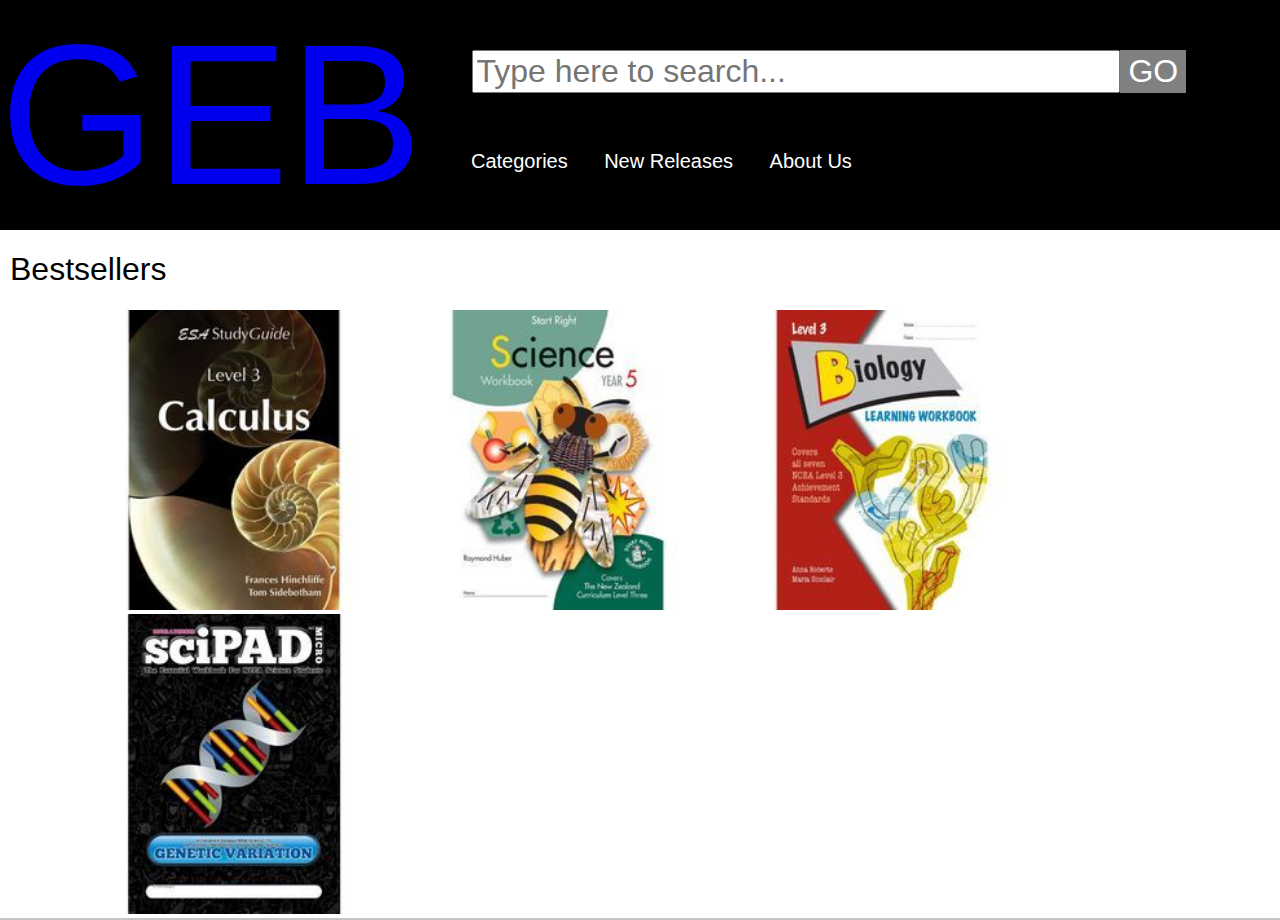
<file: index.html>
<!DOCTYPE html>
<html>
    <head>
        <meta charset="utf-8">
        <meta http-equiv="X-UA-Compatible" content="IE=edge">
        <meta name="viewport" content="width=device-width, initial-scale=1">
        <link rel="stylesheet" href="style.css">
        <title>Homepage</title>
    </head>
    <body>
        <div class ="header">
                <div class ="logo"><a href="index.html">GEB</a></div>
                <form method="get" action="https://www.google.com/search" id="search">
                    <input type="text" name="q" size="31" placeholder="Type here to search...">
                    </form>
                    <button class="search" type="submit" form="search">GO</button>
                <ul class = "navigation">
                    <li>Categories</li>
                    <li>New Releases</li>
                    <li><a href="aboutUs.html">About Us</a></li>
                </ul>
            </div>
        <div class="Bestsellers">
                <h1>Bestsellers</h1>
                <div class="images">
                    <a href =".\Books\calculus.html"><img src=".\images\calculus.jpg" alt ="Calculus Workbook"></a>
                    <a href =".\Books\science.html"><img src=".\images\science.jpg" alt ="Science Workbook"></a>
                    <a href =".\Books\biology.html"><img src=".\images\biology.jpg" alt="Biology Workbook"></a>
                    <a href =".\Books\scipad.html"><img src=".\images\scipad.jpg" alt="Scipad Workbook"></a>
                </div>
            </div>

    </body>        
</html>
</file>
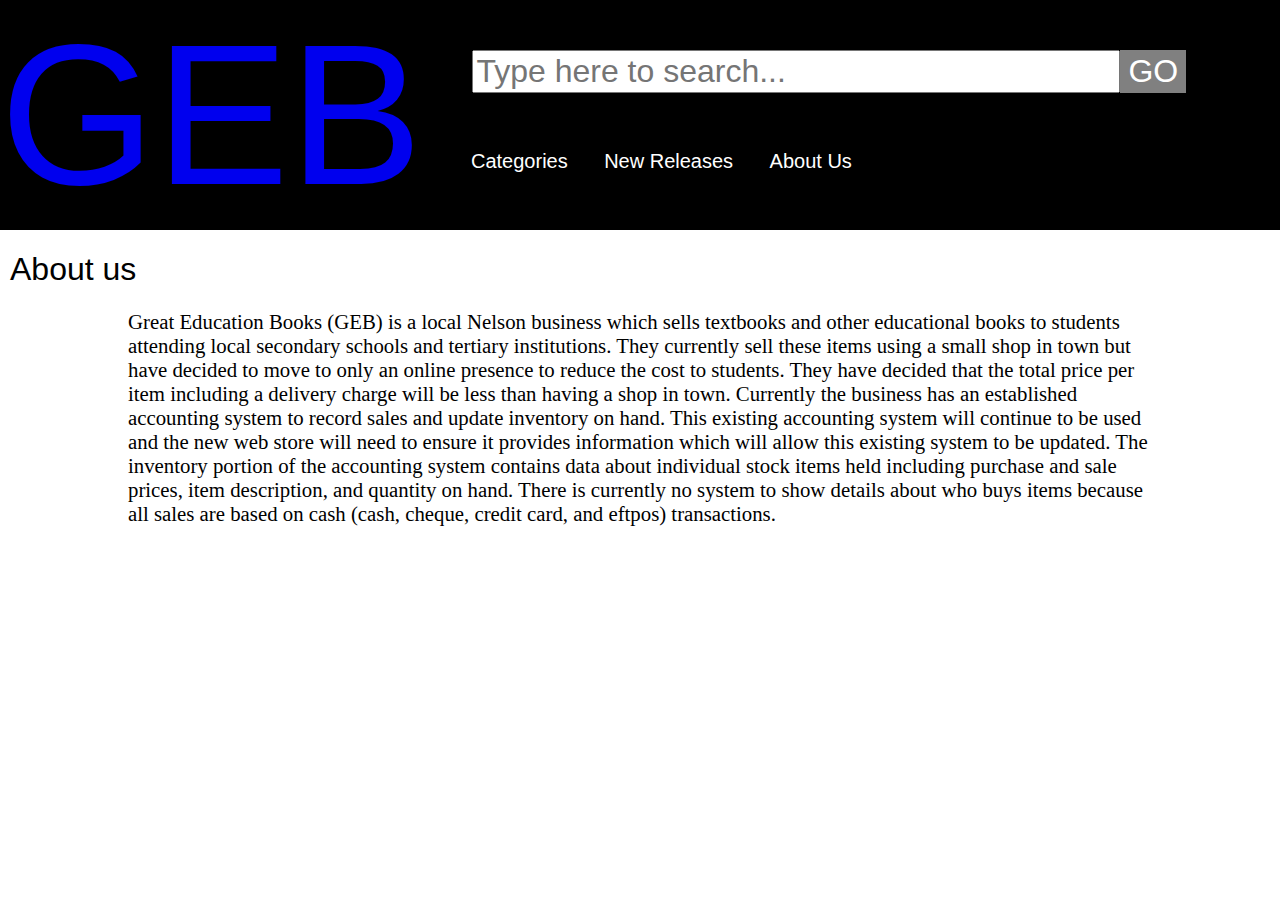
<file: aboutUs.html>
<!DOCTYPE html>

    <head>
        <meta charset="utf-8">
        <meta http-equiv="X-UA-Compatible" content="IE=edge">
        <title>About Us</title>
        <meta name="viewport" content="width=device-width, initial-scale=1">
        <link rel="stylesheet" href="style.css">
    </head>
    <body>
        <div class ="header">
                <div class ="logo"><a href="index.html">GEB</a></div>
                <form method="get" action="https://www.google.com/search" id="search">
                    <input type="text" name="q" size="31" placeholder="Type here to search...">
                    </form>
                    <button class="search" type="submit" form="search">GO</button>
                <ul class = "navigation">
                    <li>Categories</li>
                    <li>New Releases</li>
                    <li><a href="aboutUs.html">About Us</a></li>
                </ul>
            </div>
        
        <h1>About us</h1>
        <div class="aboutUs">
                <p>Great Education Books (GEB) is a local Nelson business which sells textbooks and other
                    educational books to students attending local secondary schools and tertiary institutions. They
                    currently sell these items using a small shop in town but have decided to move to only an online
                    presence to reduce the cost to students. They have decided that the total price per item including a
                    delivery charge will be less than having a shop in town.
                    Currently the business has an established accounting system to record sales and update inventory
                    on hand. This existing accounting system will continue to be used and the new web store will need
                    to ensure it provides information which will allow this existing system to be updated. The inventory
                    portion of the accounting system contains data about individual stock items held including purchase
                    and sale prices, item description, and quantity on hand. There is currently no system to show details
                    about who buys items because all sales are based on cash (cash, cheque, credit card, and eftpos)
                    transactions. </p>
            </div>

    </body>
</html>
</file>
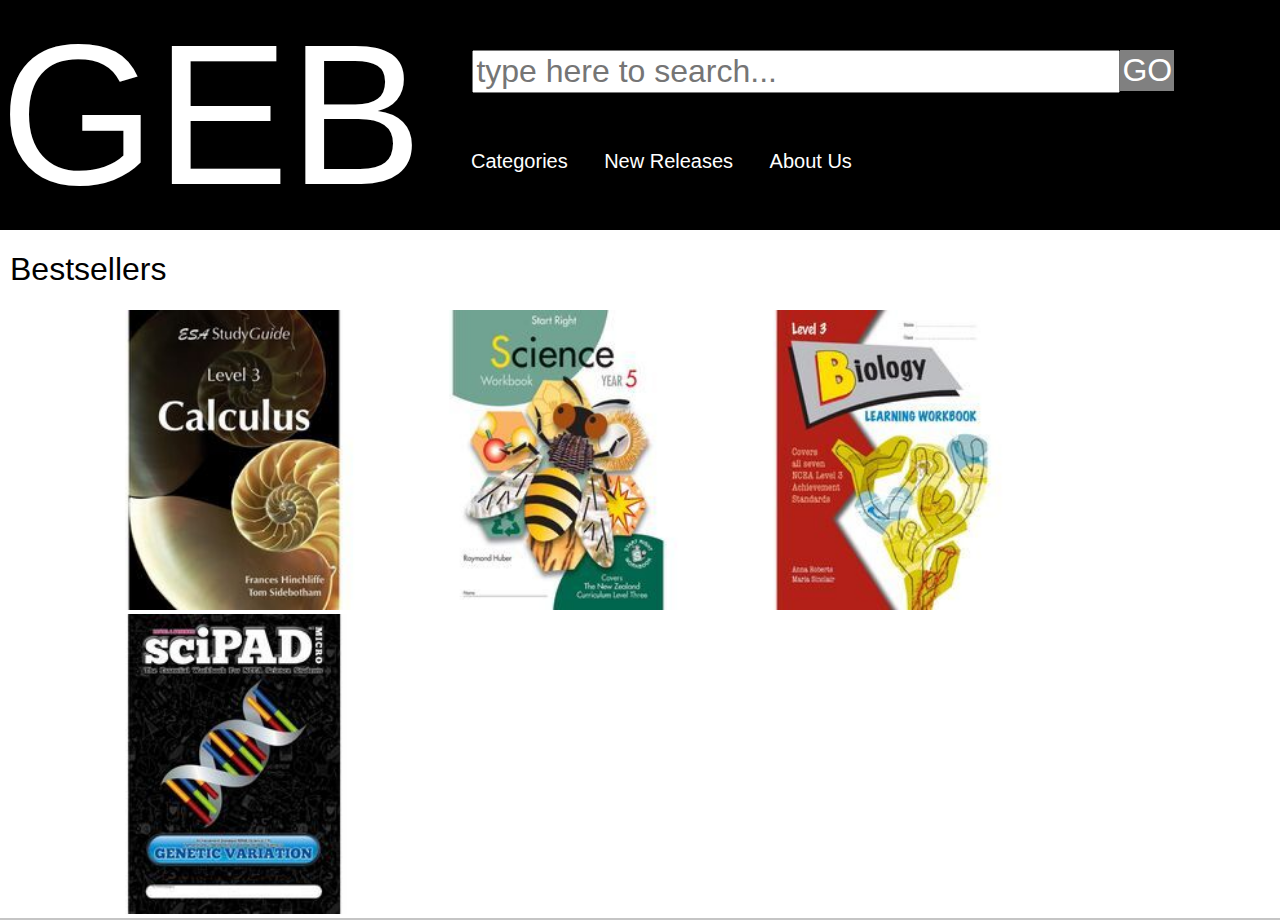
<file: homepage.html>
<!DOCTYPE html>
<html>
    <head>
        <meta charset="utf-8">
        <meta http-equiv="X-UA-Compatible" content="IE=edge">
        <title></title>
        <meta name="description" content="">
        <meta name="viewport" content="width=device-width, initial-scale=1">
        <link rel="stylesheet" href="style.css">
    </head>
    <body>
        <div class ="header">
            <div class ="logo">GEB</div>
            <input type="text" placeholder="type here to search...">
            <div class="search">GO</div>
            <ul class = "navigation">
                <li>Categories</li>
                <li>New Releases</li>
                <li><a href="aboutUs.html">About Us</a></li>
            </ul>
        </div>
        <div class="Bestsellers">
            <h1>Bestsellers</h1>
            <div class="images">
                <a href =".\Books\calculus.html"><img src=".\images\calculus.jpg"></a>
                <a href =".\Books\science.html"><img src=".\images\science.jpg"></a>
                <a href =".\Books\biology.html"><img src=".\images\biology.jpg"></a>
                <a href =".\Books\scipad.html"><img src=".\images\scipad.jpg"></a>
            </div>
        </div>

    </body>        
</html>
</file>
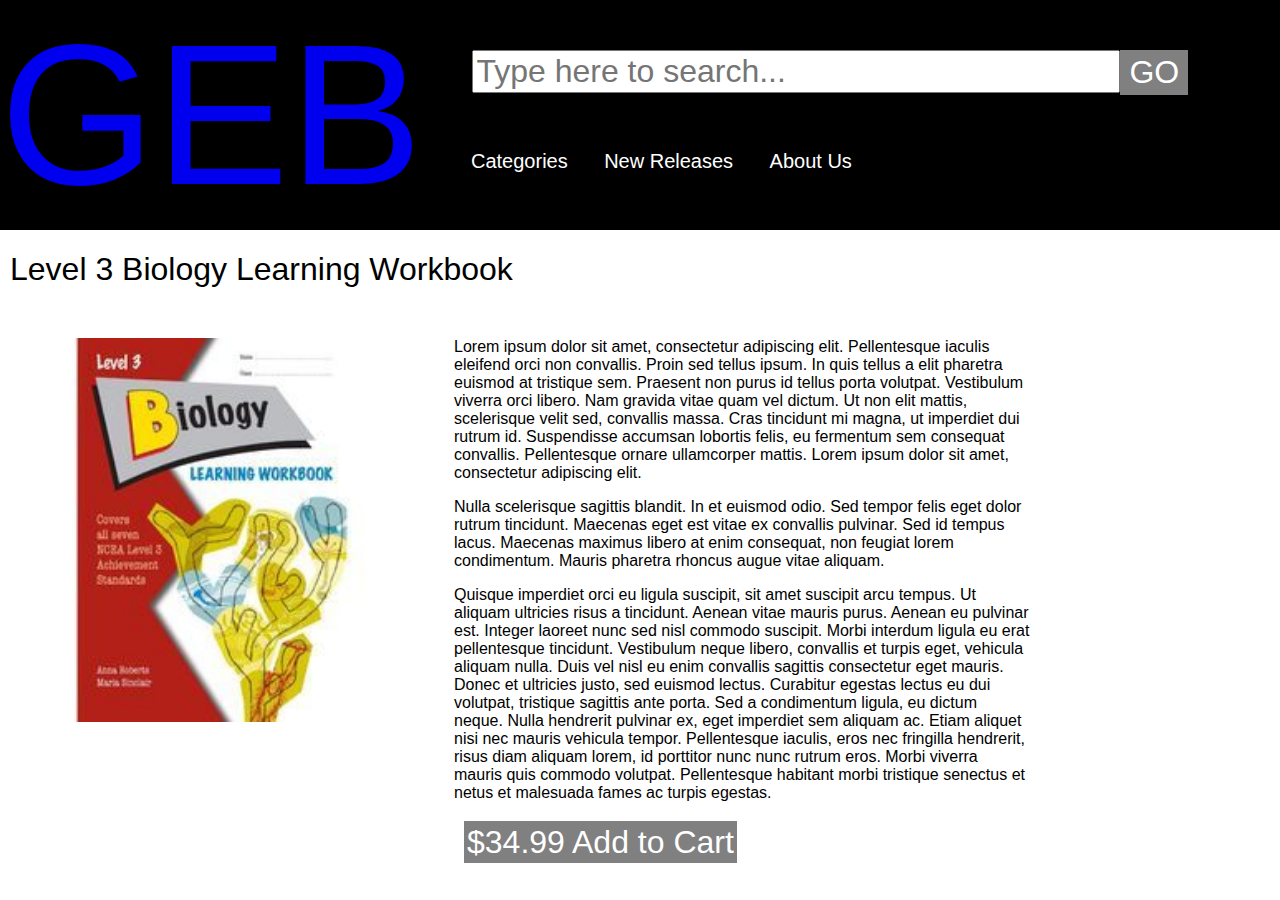
<file: Books/biology.html>
<!DOCTYPE html>

    <head>
        <meta charset="utf-8">
        <meta http-equiv="X-UA-Compatible" content="IE=edge">
        <meta name="viewport" contenat="width=device-width, initial-scale=1">
        <link rel="stylesheet" href="style.css">
        <title>Biology</title>
    </head>
    <body>
        <div class ="header">
                <div class ="logo"><a href="../index.html">GEB</a></div>
                <form method="get" action="https://www.google.com/search" id="search">
                    <input type="text" name="q" size="31" placeholder="Type here to search...">
                    </form>
                    <button class="search" type="submit" form="search">GO</button>
                <ul class = "navigation">
                    <li>Categories</li>
                    <li>New Releases</li>
                    <li><a href="../aboutUs.html">About Us</a></li>
                </ul>
            </div>
        <h1>Level 3 Biology Learning Workbook</h1>
        <div class ="Product">
                <img src="../images/biology.jpg" alt="Biology Workbook">
                <div class="text">Lorem ipsum dolor sit amet, consectetur adipiscing elit. Pellentesque iaculis eleifend orci non convallis. Proin sed tellus ipsum. In quis tellus a elit pharetra euismod at tristique sem. Praesent non purus id tellus porta volutpat. Vestibulum viverra orci libero. Nam gravida vitae quam vel dictum. Ut non elit mattis, scelerisque velit sed, convallis massa. Cras tincidunt mi magna, ut imperdiet dui rutrum id. Suspendisse accumsan lobortis felis, eu fermentum sem consequat convallis. Pellentesque ornare ullamcorper mattis. Lorem ipsum dolor sit amet, consectetur adipiscing elit.
                <p>Nulla scelerisque sagittis blandit. In et euismod odio. Sed tempor felis eget dolor rutrum tincidunt. Maecenas eget est vitae ex convallis pulvinar. Sed id tempus lacus. Maecenas maximus libero at enim consequat, non feugiat lorem condimentum. Mauris pharetra rhoncus augue vitae aliquam.</p>
                <p>Quisque imperdiet orci eu ligula suscipit, sit amet suscipit arcu tempus. Ut aliquam ultricies risus a tincidunt. Aenean vitae mauris purus. Aenean eu pulvinar est. Integer laoreet nunc sed nisl commodo suscipit. Morbi interdum ligula eu erat pellentesque tincidunt. Vestibulum neque libero, convallis et turpis eget, vehicula aliquam nulla. Duis vel nisl eu enim convallis sagittis consectetur eget mauris. Donec et ultricies justo, sed euismod lectus. Curabitur egestas lectus eu dui volutpat, tristique sagittis ante porta. Sed a condimentum ligula, eu dictum neque. Nulla hendrerit pulvinar ex, eget imperdiet sem aliquam ac. Etiam aliquet nisi nec mauris vehicula tempor. Pellentesque iaculis, eros nec fringilla hendrerit, risus diam aliquam lorem, id porttitor nunc nunc rutrum eros. Morbi viverra mauris quis commodo volutpat. Pellentesque habitant morbi tristique senectus et netus et malesuada fames ac turpis egestas.</p>
                <p><h1><span style="border:3px solid grey;background-color: grey; color: white;">$34.99 Add to Cart</span></h1></p>    
                </div>
            </div>
        

    </body>
</html>
</file>
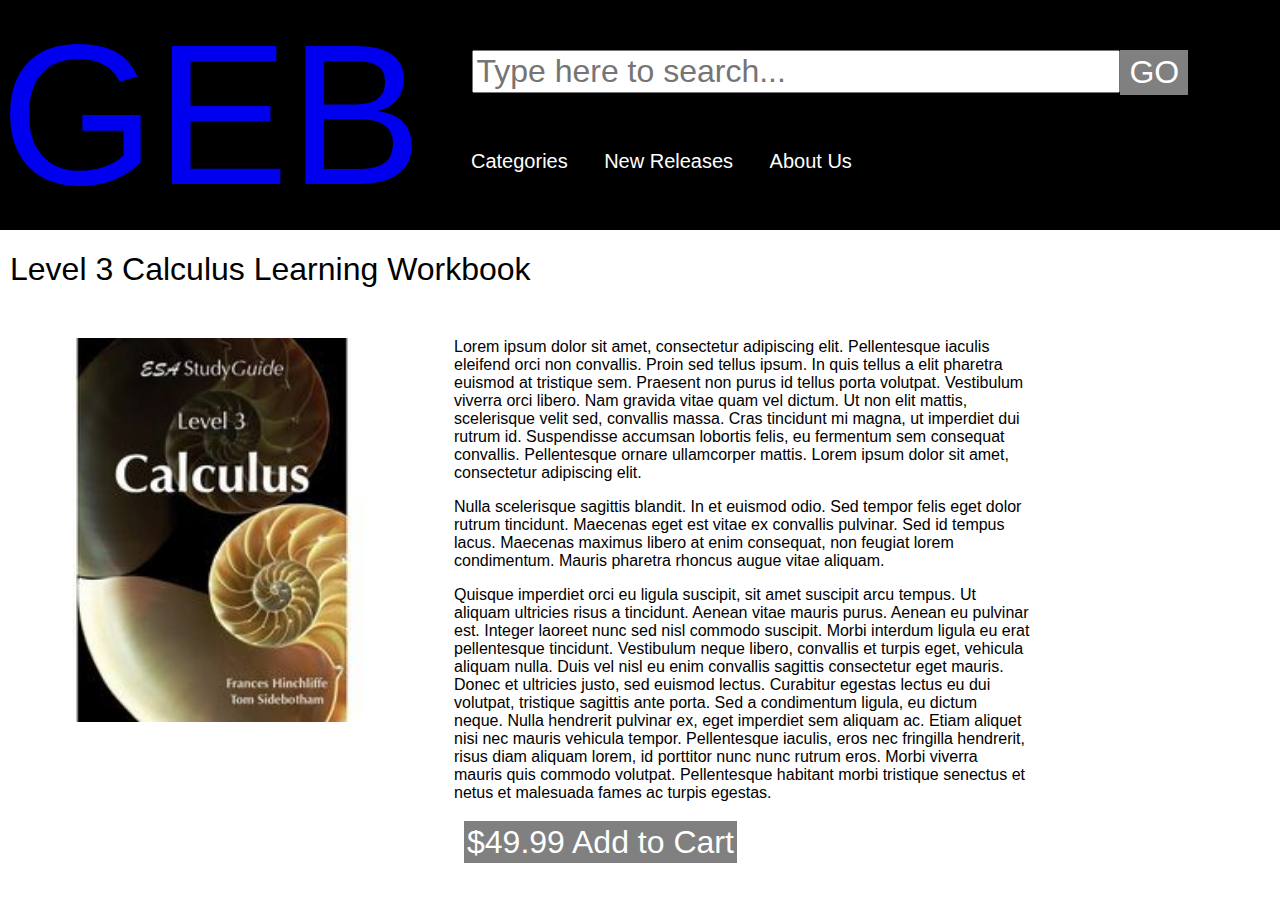
<file: Books/calculus.html>
<!DOCTYPE html>

    <head>
        <meta charset="utf-8">
        <meta http-equiv="X-UA-Compatible" content="IE=edge">
        <meta name="viewport" contenat="width=device-width, initial-scale=1">
        <link rel="stylesheet" href="style.css">
        <title>Calculus</title>
    </head>
    <body>
        <div class ="header">
                <div class ="logo"><a href="../index.html">GEB</a></div>
                <form method="get" action="https://www.google.com/search" id="search">
                    <input type="text" name="q" size="31" placeholder="Type here to search...">
                    </form>
                    <button class="search" type="submit" form="search">GO</button>
                <ul class = "navigation">
                    <li>Categories</li>
                    <li>New Releases</li>
                    <li><a href="../aboutUs.html">About Us</a></li>
                </ul>
            </div>
        <h1>Level 3 Calculus Learning Workbook</h1>
        <div class ="Product">
                <img src="../images/calculus.jpg" alt="Calculus Workbook">
                <div class="text">Lorem ipsum dolor sit amet, consectetur adipiscing elit. Pellentesque iaculis eleifend orci non convallis. Proin sed tellus ipsum. In quis tellus a elit pharetra euismod at tristique sem. Praesent non purus id tellus porta volutpat. Vestibulum viverra orci libero. Nam gravida vitae quam vel dictum. Ut non elit mattis, scelerisque velit sed, convallis massa. Cras tincidunt mi magna, ut imperdiet dui rutrum id. Suspendisse accumsan lobortis felis, eu fermentum sem consequat convallis. Pellentesque ornare ullamcorper mattis. Lorem ipsum dolor sit amet, consectetur adipiscing elit.
                <p>Nulla scelerisque sagittis blandit. In et euismod odio. Sed tempor felis eget dolor rutrum tincidunt. Maecenas eget est vitae ex convallis pulvinar. Sed id tempus lacus. Maecenas maximus libero at enim consequat, non feugiat lorem condimentum. Mauris pharetra rhoncus augue vitae aliquam.</p>
                <p>Quisque imperdiet orci eu ligula suscipit, sit amet suscipit arcu tempus. Ut aliquam ultricies risus a tincidunt. Aenean vitae mauris purus. Aenean eu pulvinar est. Integer laoreet nunc sed nisl commodo suscipit. Morbi interdum ligula eu erat pellentesque tincidunt. Vestibulum neque libero, convallis et turpis eget, vehicula aliquam nulla. Duis vel nisl eu enim convallis sagittis consectetur eget mauris. Donec et ultricies justo, sed euismod lectus. Curabitur egestas lectus eu dui volutpat, tristique sagittis ante porta. Sed a condimentum ligula, eu dictum neque. Nulla hendrerit pulvinar ex, eget imperdiet sem aliquam ac. Etiam aliquet nisi nec mauris vehicula tempor. Pellentesque iaculis, eros nec fringilla hendrerit, risus diam aliquam lorem, id porttitor nunc nunc rutrum eros. Morbi viverra mauris quis commodo volutpat. Pellentesque habitant morbi tristique senectus et netus et malesuada fames ac turpis egestas.</p>
                <p><h1><span style="border:3px solid grey;background-color: grey; color: white;">$49.99 Add to Cart</span></h1></p>    
                </div>
            </div>
        

    </body>
</html>
</file>
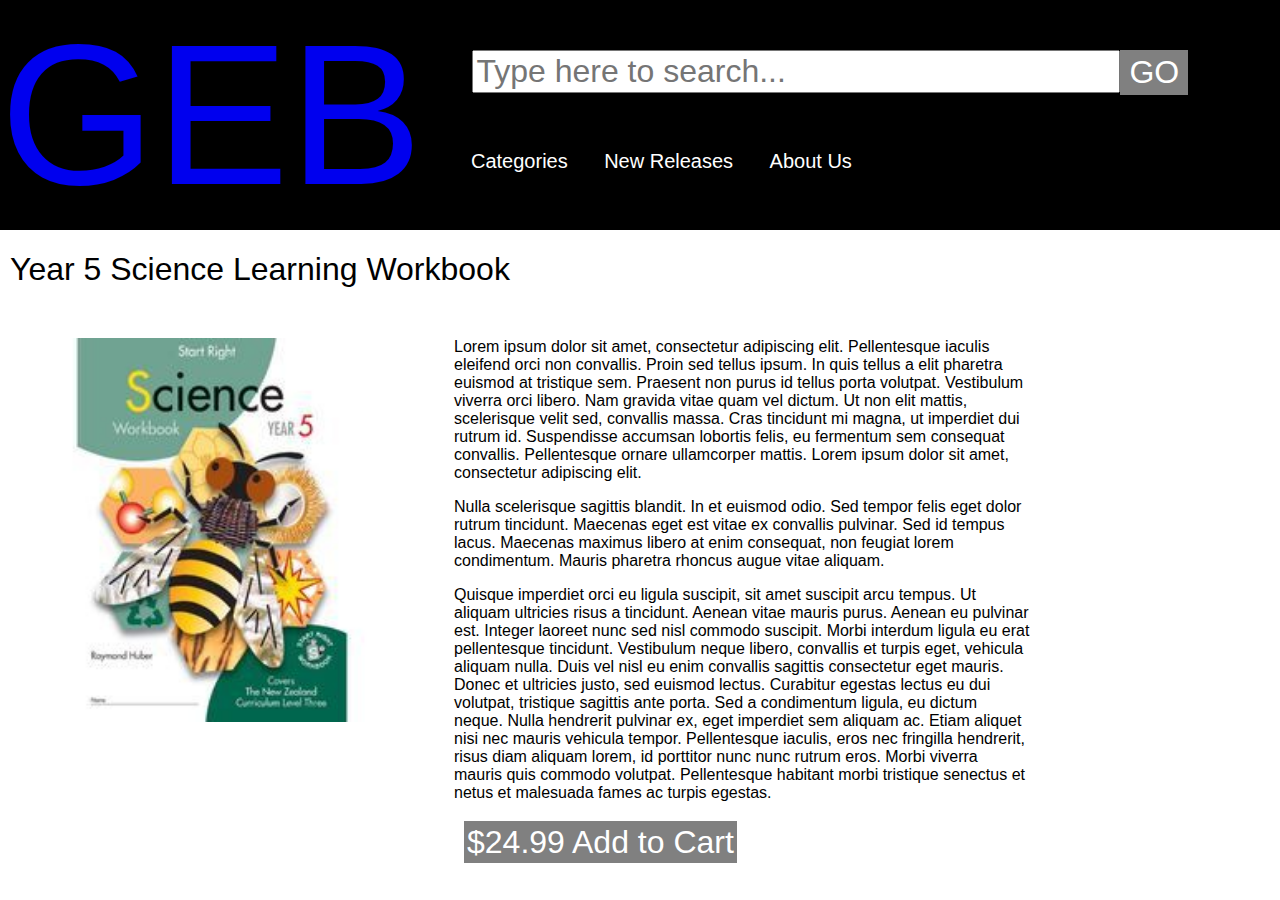
<file: Books/science.html>
<!DOCTYPE html>

    <head>
        <meta charset="utf-8">
        <meta http-equiv="X-UA-Compatible" content="IE=edge">
        <meta name="viewport" contenat="width=device-width, initial-scale=1">
        <link rel="stylesheet" href="style.css">
        <title>Science</title>
    </head>
    <body>
        <div class ="header">
                <div class ="logo"><a href="../index.html">GEB</a></div>
                <form method="get" action="https://www.google.com/search" id="search">
                    <input type="text" name="q" size="31" placeholder="Type here to search...">
                    </form>
                    <button class="search" type="submit" form="search">GO</button>
                <ul class = "navigation">
                    <li>Categories</li>
                    <li>New Releases</li>
                    <li><a href="../aboutUs.html">About Us</a></li>
                </ul>
            </div>
        <h1>Year 5 Science Learning Workbook</h1>
        <div class ="Product">
                <img src="../images/science.jpg" alt="Science Workbook">
                <div class="text">Lorem ipsum dolor sit amet, consectetur adipiscing elit. Pellentesque iaculis eleifend orci non convallis. Proin sed tellus ipsum. In quis tellus a elit pharetra euismod at tristique sem. Praesent non purus id tellus porta volutpat. Vestibulum viverra orci libero. Nam gravida vitae quam vel dictum. Ut non elit mattis, scelerisque velit sed, convallis massa. Cras tincidunt mi magna, ut imperdiet dui rutrum id. Suspendisse accumsan lobortis felis, eu fermentum sem consequat convallis. Pellentesque ornare ullamcorper mattis. Lorem ipsum dolor sit amet, consectetur adipiscing elit.
                <p>Nulla scelerisque sagittis blandit. In et euismod odio. Sed tempor felis eget dolor rutrum tincidunt. Maecenas eget est vitae ex convallis pulvinar. Sed id tempus lacus. Maecenas maximus libero at enim consequat, non feugiat lorem condimentum. Mauris pharetra rhoncus augue vitae aliquam.</p>
                <p>Quisque imperdiet orci eu ligula suscipit, sit amet suscipit arcu tempus. Ut aliquam ultricies risus a tincidunt. Aenean vitae mauris purus. Aenean eu pulvinar est. Integer laoreet nunc sed nisl commodo suscipit. Morbi interdum ligula eu erat pellentesque tincidunt. Vestibulum neque libero, convallis et turpis eget, vehicula aliquam nulla. Duis vel nisl eu enim convallis sagittis consectetur eget mauris. Donec et ultricies justo, sed euismod lectus. Curabitur egestas lectus eu dui volutpat, tristique sagittis ante porta. Sed a condimentum ligula, eu dictum neque. Nulla hendrerit pulvinar ex, eget imperdiet sem aliquam ac. Etiam aliquet nisi nec mauris vehicula tempor. Pellentesque iaculis, eros nec fringilla hendrerit, risus diam aliquam lorem, id porttitor nunc nunc rutrum eros. Morbi viverra mauris quis commodo volutpat. Pellentesque habitant morbi tristique senectus et netus et malesuada fames ac turpis egestas.</p>
                <p><h1><span style="border:3px solid grey;background-color: grey; color: white;">$24.99 Add to Cart</span></h1></p>    
                </div>
            </div>
        

    </body>
</html>
</file>
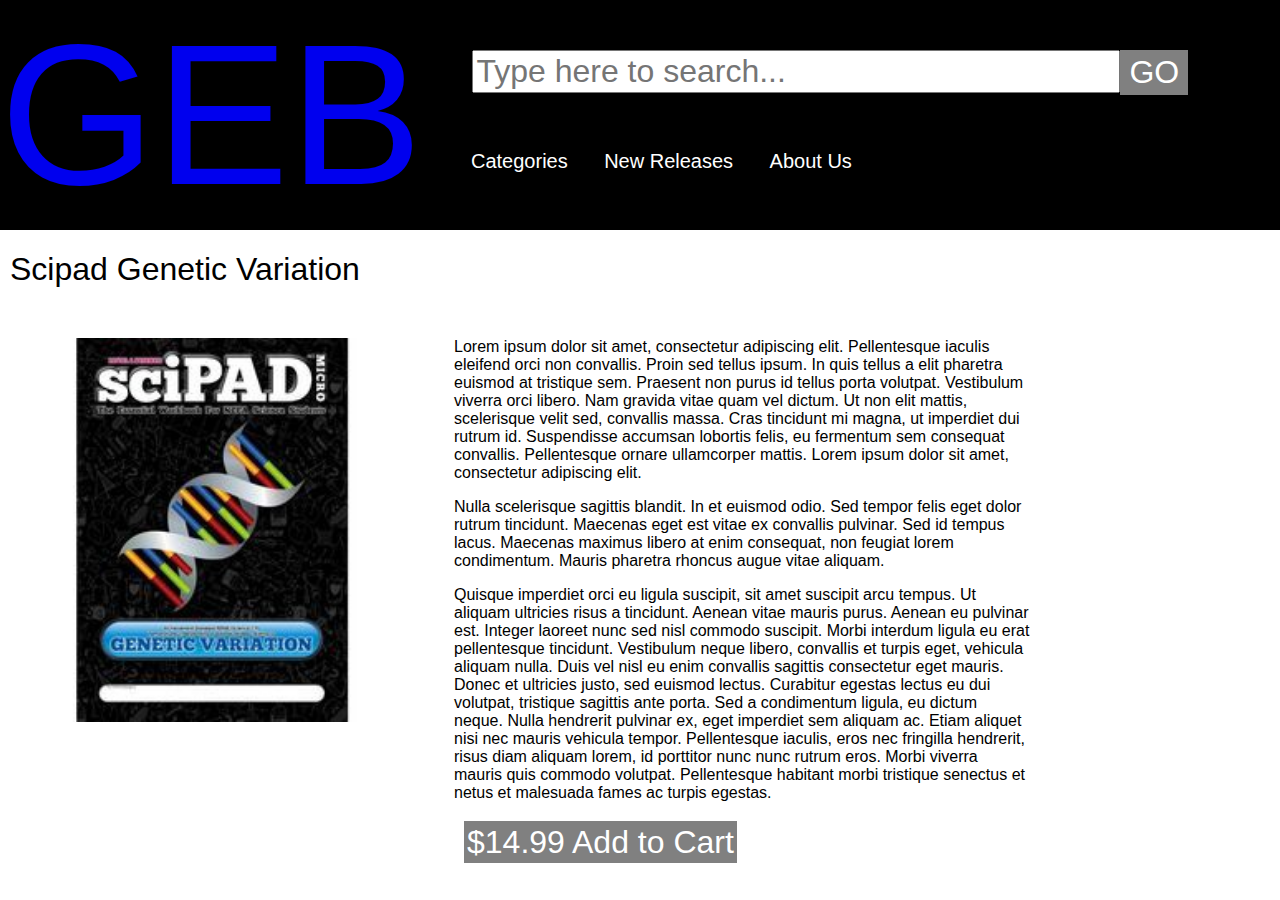
<file: Books/scipad.html>
<!DOCTYPE html>

    <head>
        <meta charset="utf-8">
        <meta http-equiv="X-UA-Compatible" content="IE=edge">
        <meta name="viewport" contenat="width=device-width, initial-scale=1">
        <link rel="stylesheet" href="style.css">
        <title>Biology</title>
    </head>
    <body>
        <div class ="header">
                <div class ="logo"><a href="../index.html">GEB</a></div>
                <form method="get" action="https://www.google.com/search" id="search">
                    <input type="text" name="q" size="31" placeholder="Type here to search...">
                    </form>
                    <button class="search" type="submit" form="search">GO</button>
                <ul class = "navigation">
                    <li>Categories</li>
                    <li>New Releases</li>
                    <li><a href="../aboutUs.html">About Us</a></li>
                </ul>
            </div>
        <h1>Scipad Genetic Variation</h1>
        <div class ="Product">
                <img src="../images/scipad.jpg" alt="Scipad Workbook">
                <div class="text">Lorem ipsum dolor sit amet, consectetur adipiscing elit. Pellentesque iaculis eleifend orci non convallis. Proin sed tellus ipsum. In quis tellus a elit pharetra euismod at tristique sem. Praesent non purus id tellus porta volutpat. Vestibulum viverra orci libero. Nam gravida vitae quam vel dictum. Ut non elit mattis, scelerisque velit sed, convallis massa. Cras tincidunt mi magna, ut imperdiet dui rutrum id. Suspendisse accumsan lobortis felis, eu fermentum sem consequat convallis. Pellentesque ornare ullamcorper mattis. Lorem ipsum dolor sit amet, consectetur adipiscing elit.
                <p>Nulla scelerisque sagittis blandit. In et euismod odio. Sed tempor felis eget dolor rutrum tincidunt. Maecenas eget est vitae ex convallis pulvinar. Sed id tempus lacus. Maecenas maximus libero at enim consequat, non feugiat lorem condimentum. Mauris pharetra rhoncus augue vitae aliquam.</p>
                <p>Quisque imperdiet orci eu ligula suscipit, sit amet suscipit arcu tempus. Ut aliquam ultricies risus a tincidunt. Aenean vitae mauris purus. Aenean eu pulvinar est. Integer laoreet nunc sed nisl commodo suscipit. Morbi interdum ligula eu erat pellentesque tincidunt. Vestibulum neque libero, convallis et turpis eget, vehicula aliquam nulla. Duis vel nisl eu enim convallis sagittis consectetur eget mauris. Donec et ultricies justo, sed euismod lectus. Curabitur egestas lectus eu dui volutpat, tristique sagittis ante porta. Sed a condimentum ligula, eu dictum neque. Nulla hendrerit pulvinar ex, eget imperdiet sem aliquam ac. Etiam aliquet nisi nec mauris vehicula tempor. Pellentesque iaculis, eros nec fringilla hendrerit, risus diam aliquam lorem, id porttitor nunc nunc rutrum eros. Morbi viverra mauris quis commodo volutpat. Pellentesque habitant morbi tristique senectus et netus et malesuada fames ac turpis egestas.</p>
                <p><h1><span style="border:3px solid grey;background-color: grey; color: white;">$14.99 Add to Cart</span></h1></p>    
                </div>
            </div>
        

    </body>
</html>
</file>
<file: style.css>
.header{
    background-color: black;
    overflow: hidden;
    font-family: Arial, Helvetica, sans-serif;
    width:100%;
}
.logo{
    font-size: 150pt;
    color: white;
    float:left;
    font-family: Arial, Helvetica, sans-serif;
}
input{
    float: left;
    margin-top: 50px;
    margin-left:50px;
    width:50%;
    font-size:2em;
}
.search{
    background-color: grey;
    font-size: 2em;
    color: white;
    text-decoration: none;
    margin-top:50px;
    float:left;
    border:2px solid grey;
}
body{
    margin: 0 auto;
}
ul{
    list-style-type: none;
    margin: 0;
    padding: 0;
    overflow: hidden;
    color:white;
    margin-left:455px;
    margin-top:150px;
}
.navigation li{
    display:inline;
    padding:16px;
    font-size: 15pt;
}
li a{
    text-decoration: none;
    color:white;
}
h1{
    color:black;
    font-family: Arial, Helvetica, sans-serif;
    font-weight: normal;
    margin-left:10px;
    width:100%;
}
.Bestsellers{
    border-bottom: #C5C5C5 solid 2px;
}
img{
    margin-left:20px;
    height: 300px;
    width:auto;
}
.images{
    margin:0 auto;
    max-width:90%;
    overflow: hidden;
}
a:hover{
    opacity: 0.5;
    text-decoration: none;
}
a:visited{
    color:white;
    text-decoration: none;
}
a{
    text-decoration: none;
}
.aboutUs{
    width:80%;
    margin: 0 auto;
    font-size:1.3em;

}
</file>
<file: Books/style.css>
.header{
    background-color: black;
    overflow: hidden;
    font-family: Arial, Helvetica, sans-serif;
    width:100%;
}
.logo{
    font-size: 150pt;
    color: white;
    float:left;
    font-family: Arial, Helvetica, sans-serif;
}
input{
    float: left;
    margin-top: 50px;
    margin-left:50px;
    width:50%;
    font-size:2em;
}
.search{
    background-color: grey;
    font-size: 2em;
    color: white;
    text-decoration: none;
    margin-top:50px;
    float:left;
    border:3px solid grey;
}
body{
    margin: 0 auto;
}
ul{
    list-style-type: none;
    margin: 0;
    padding: 0;
    overflow: hidden;
    color:white;
    margin-left:455px;
    margin-top:150px;
}
.navigation li{
    display:inline;
    padding:16px;
    font-size: 15pt;
}
li a{
    text-decoration: none;
    color:white;
}
h1{
    color:black;
    font-family: Arial, Helvetica, sans-serif;
    font-weight: normal;
    margin-left:10px;
    width:100%;
}
a:hover{
    opacity: 0.5;
    text-decoration: none;
}
a:visited{
    color:white;
    text-decoration: none;
}
a{
    text-decoration: none;
}
img{
    float:left;
    width:30%;
    margin-left:20px;
}
.text{
    width:45%;
    float:left;
    font-family: Arial, Helvetica, sans-serif;
    margin-left:50px;
}
.Product{
    overflow: hidden;
    margin-top:50px;
}
</file>
